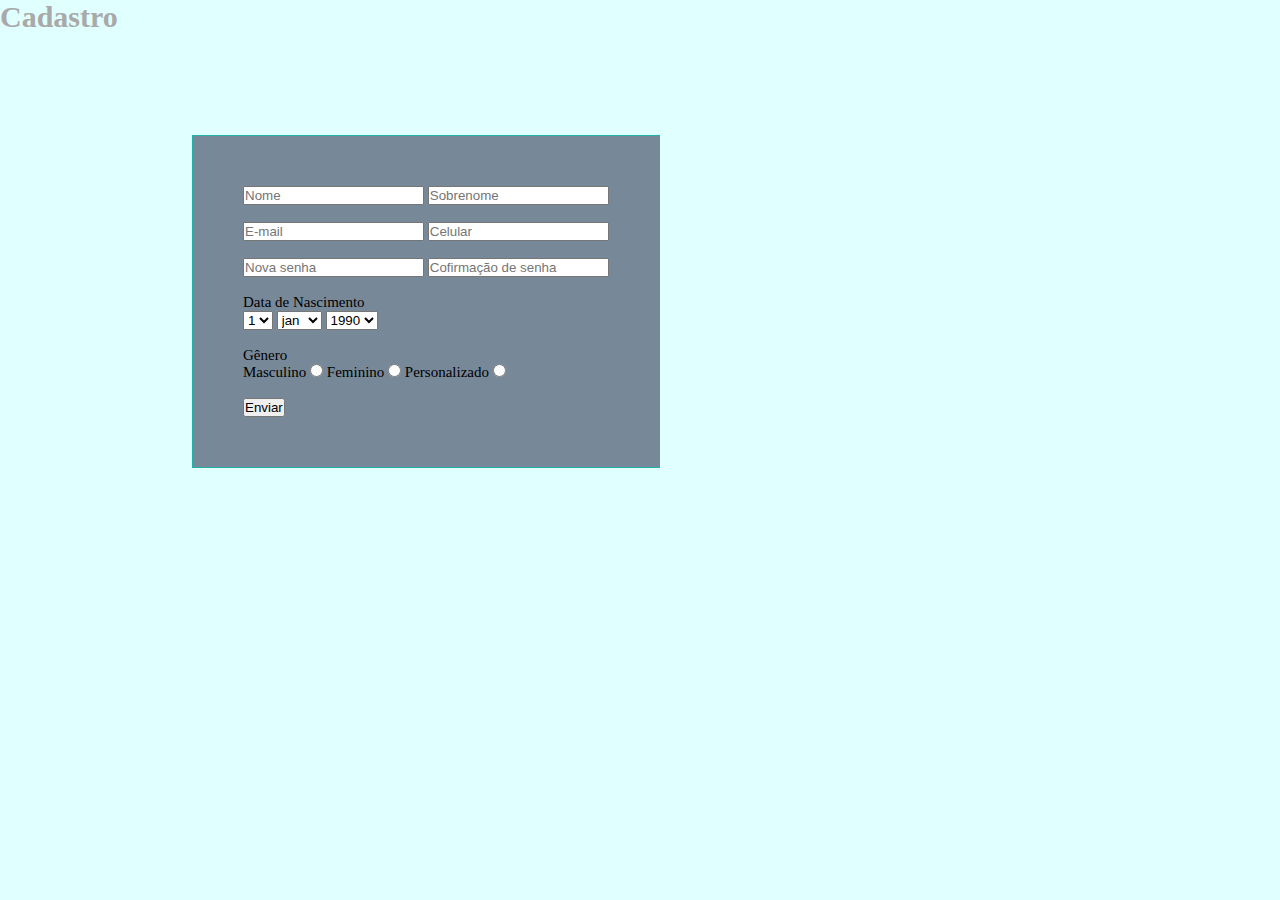
<file: index.html>
<!DOCTYPE html>
<html lang="en">
<head>
    <meta charset="UTF-8">
    <meta name="viewport" content="width=device-width, initial-scale=1.0">
    <title>Treinamento Html</title>
    <link rel="stylesheet" href="style.css">
</head>
<body>
    <h1>Cadastro</h1>


    <div class="area">
        <div class="estilos">
            <form method="get" action="index.html" enctype="multipart/form-data">
                <input type="text" name="nome" id="nome" placeholder="Nome" required>

                <input type="text" name="sobrenome" id="sobrenome" placeholder="Sobrenome"><br><br>

                <input type="email" name="email" id="email" placeholder="E-mail">
                <input type="tel" name="Celular" id="Celular" placeholder="Celular">
                
                <br><br>

                <input type="password" name="senha" id="senha" placeholder="Nova senha">
                <input type="password" name="senha" id="senha" placeholder="Cofirmação de senha">

                <br><br>
                <label>Data de Nascimento</label><br>
                <select name="Dia" id="Dia">
                    <option value="1">1</option>
                    <option value="2">2</option>
                    <option value="3">3</option>
                    <option value="4">4</option>
                    <option value="5">5</option>
                </select>
            
                <select name="Mês" id="Mês">
                    <option value="Jan">jan</option>
                    <option value="Fev">fev</option>
                    <option value="Mar">mar</option>
                    <option value="Abr">abr</option>
                    <option value="Mai">mai</option>
                </select>

                <select name="Ano" id="Ano">
                    <option value="1990">1990</option>
                    <option value="1991">1991</option>
                    <option value="2001">2001</option>
                    <option value="2002">2002</option>
                    <option value="2003">2003</option>
                </select>
                
                <br><br>
                <label>Gênero</label><br>

                <label for="Masculino">Masculino</label>
                <input type="radio" name="genero" id="Masculino" value="Masculino">
                
                <label for="Feminino">Feminino</label>
                <input type="radio" name="genero" id="Feminino" value="Feminino">
                
                <label for="Personalizado">Personalizado</label>
                <input type="radio" name="genero" id="Personalizado" value="Personalizado">

                <br>
                <br>     


                <a href="pagina2.html" alt="aprovado">
                    <input type="submit" value="Enviar">
                </a>
        
        </div>
</div>




    
    
</body>
</html>
</file>
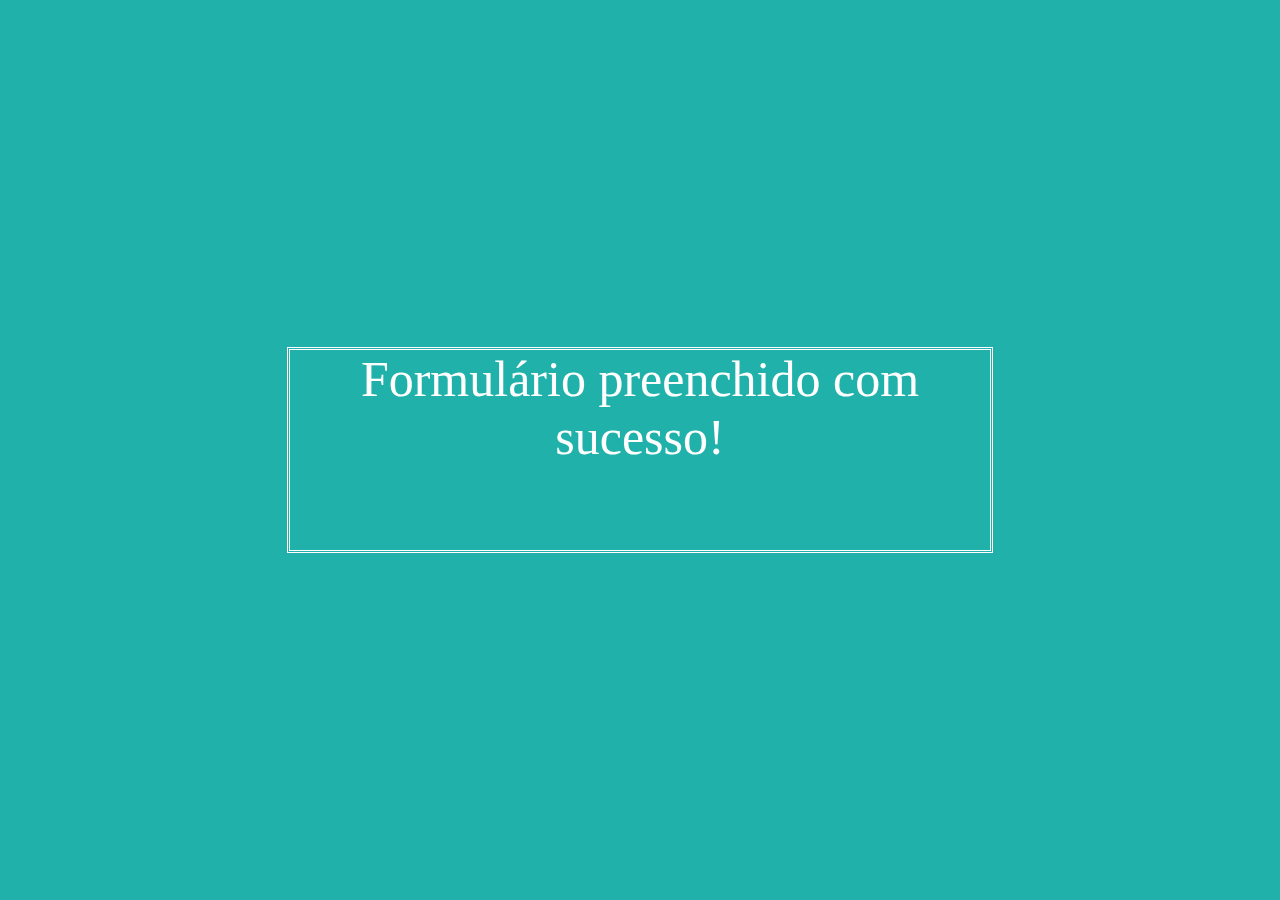
<file: pagina2.html>
<!DOCTYPE html>
<html lang="en">
<head>
    <meta charset="UTF-8">
    <meta name="viewport" content="width=device-width, initial-scale=1.0">
    <title>Fórmulário preenchido</title>
    <link rel="stylesheet" href="pagina2.css">
</head>
<body>
    <p>Formulário preenchido com sucesso!</p>

</body>
</html>
</file>
<file: style.css>
* {
    margin: 0;
    padding: 0;
    
}


body {
    background-color: lightcyan;
    font-size: 15px;
}

h1 {
    color: darkgrey;
}

.estilos {
    padding: 50px;
    margin: 0px;
    position: absolute;
    left: 15%;
    top: 15%;
    
    border: 1px solid lightseagreen;
    background-color: lightslategray;
}
</file>
<file: pagina2.css>
* {
    margin: 0;
    padding: 0;
}

body {
    background-color: lightseagreen;
}

p {
    color: white;
    font-size: 50px;
    width: 700px;
    height: 200px;
    text-align: center;
    position: absolute;
    margin: auto;
    top:0;
    left: 0;
    right: 0;
    bottom: 0;
    border: double 3px;
}
</file>
